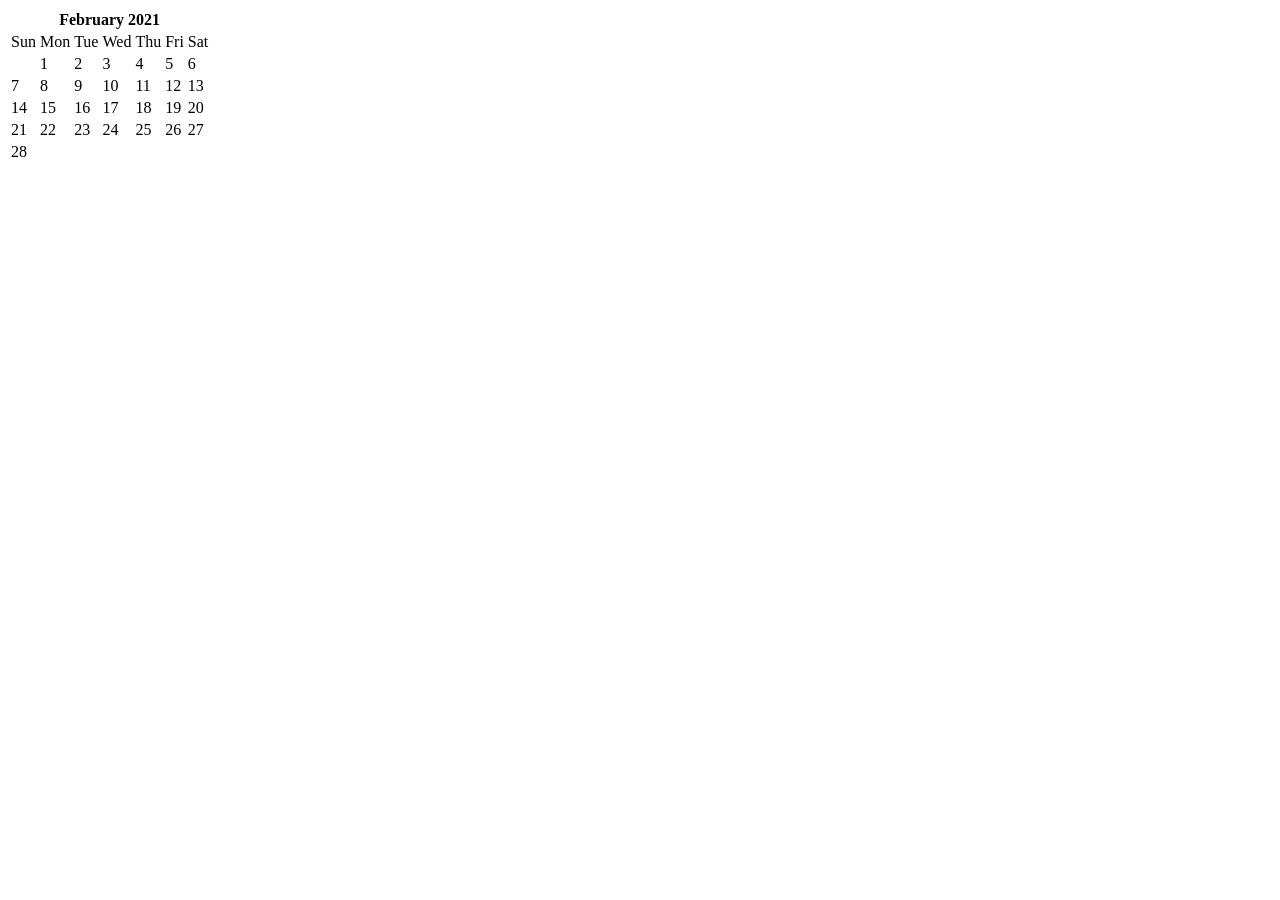
<file: index.html>
<!DOCTYPE html>
<html lang="en">

<head>
    <meta charset="UTF-8">
    <meta http-equiv="X-UA-Compatible" content="IE=edge">
    <meta name="viewport" content="width=device-width, initial-scale=1.0">
    <title>calender OOPS</title>
</head>

<body>

    <script>
        var cal_days_labels = ['Sun', 'Mon', 'Tue', 'Wed', 'Thu', 'Fri', 'Sat'];

        var cal_months_labels = ['January', 'February', 'March', 'April',
            'May', 'June', 'July', 'August', 'September',
            'October', 'November', 'December'];

        var cal_days_in_month = [31, 28, 31, 30, 31, 30, 31, 31, 30, 31, 30, 31];

        var cal_current_date = new Date();

        function Calendar(month, year) {
            this.month = (isNaN(month) || month == null) ? cal_current_date.getMonth() : month;
            this.year = (isNaN(year) || year == null) ? cal_current_date.getFullYear() : year;
            this.html = '';
        }

        Calendar.prototype.generateHTML = function () {
            // get first day of month
            var firstDay = new Date(this.year, this.month, 1);
            var startingDay = firstDay.getDay();

            // number of days in month
            var monthLength = cal_days_in_month[this.month];

            // for leap year
            if (this.month == 1) { // February only!
                if ((this.year % 4 == 0 && this.year % 100 != 0) || this.year % 400 == 0) {
                    monthLength = 29;
                }
            }

            // header
            var monthName = cal_months_labels[this.month];
            var html = '<table class="calendar-table">';
            html += '<tr><th colspan="7">';
            html += monthName + "&nbsp;" + this.year;
            html += '</th></tr>';
            html += '<tr class="calendar-header">';
            for (var i = 0; i <= 6; i++) {
                html += '<td class="calendar-header-day">';
                html += cal_days_labels[i];
                html += '</td>';
            }
            html += '</tr><tr>';

            // fill in the days
            var day = 1;
            // this loop is for is weeks (rows)
            for (var y = 0; y < 9; y++) {
                // this loop is for weekdays (cells)
                for (var j = 0; j <= 6; j++) {
                    html += '<td class="calendar-day">';
                    if (day <= monthLength && (y > 0 || j >= startingDay)) {
                        html += day;
                        day++;
                    }
                    html += '</td>';
                }
                // stop making rows if we've run out of days
                if (day > monthLength) {
                    break;
                } else {
                    html += '</tr><tr>';
                }
            }
            html += '</tr></table>';

            this.html = html;
            // set: function (html) {
            //     this.firstName = html;
            // }

            // return html;
        }

        Calendar.prototype.getHTML = function () {
            return this.html;
        }

        var cal = new Calendar(1, 2021);
        cal.generateHTML();
        document.write(cal.getHTML());

    </script>


</body>

</html>
</file>
